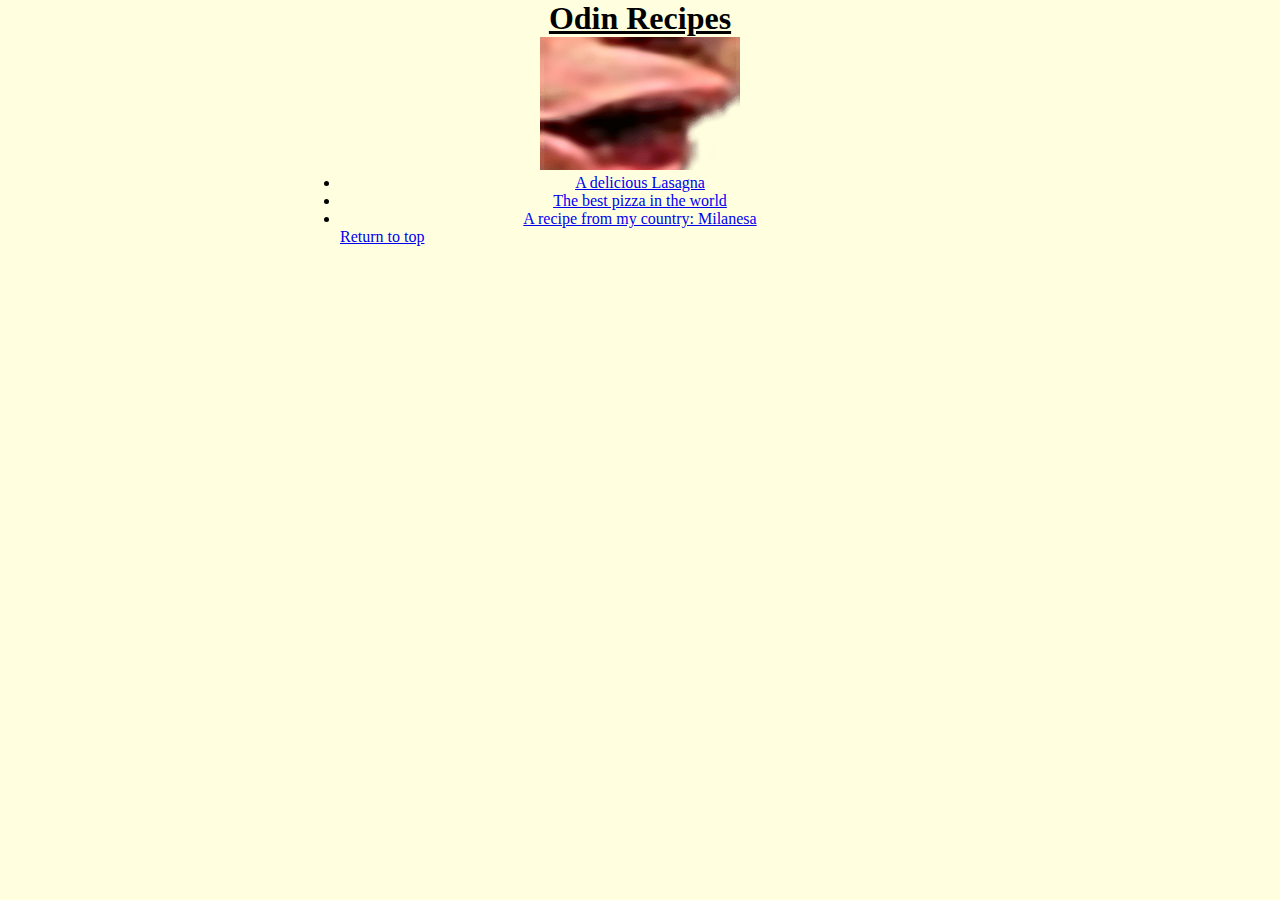
<file: index.html>
<!DOCTYPE html>
<html lang="en">
<head>
    <meta charset="UTF-8">
    <meta name="viewport" content="width=device-width, initial-scale=1.0">
    <title>Odin Recipes</title>
    <link rel="stylesheet" href="style.css">
</head>
<body>
    <div class="centered">
    <h1 id="header"><u>Odin Recipes</u></h1>
        <img src="./images/pog.png" class="img"> 
        <li><a href="./recipes/lasagna.html">A delicious Lasagna</a></li>
        <li><a href="./recipes/pizza.html">The best pizza in the world</a></li>
        <li><a href="./recipes/milanesa.html">A recipe from my country: Milanesa</a></li>
    </div>
    <p><a href="#header">Return to top</a></p>
</body>
</html>
</file>
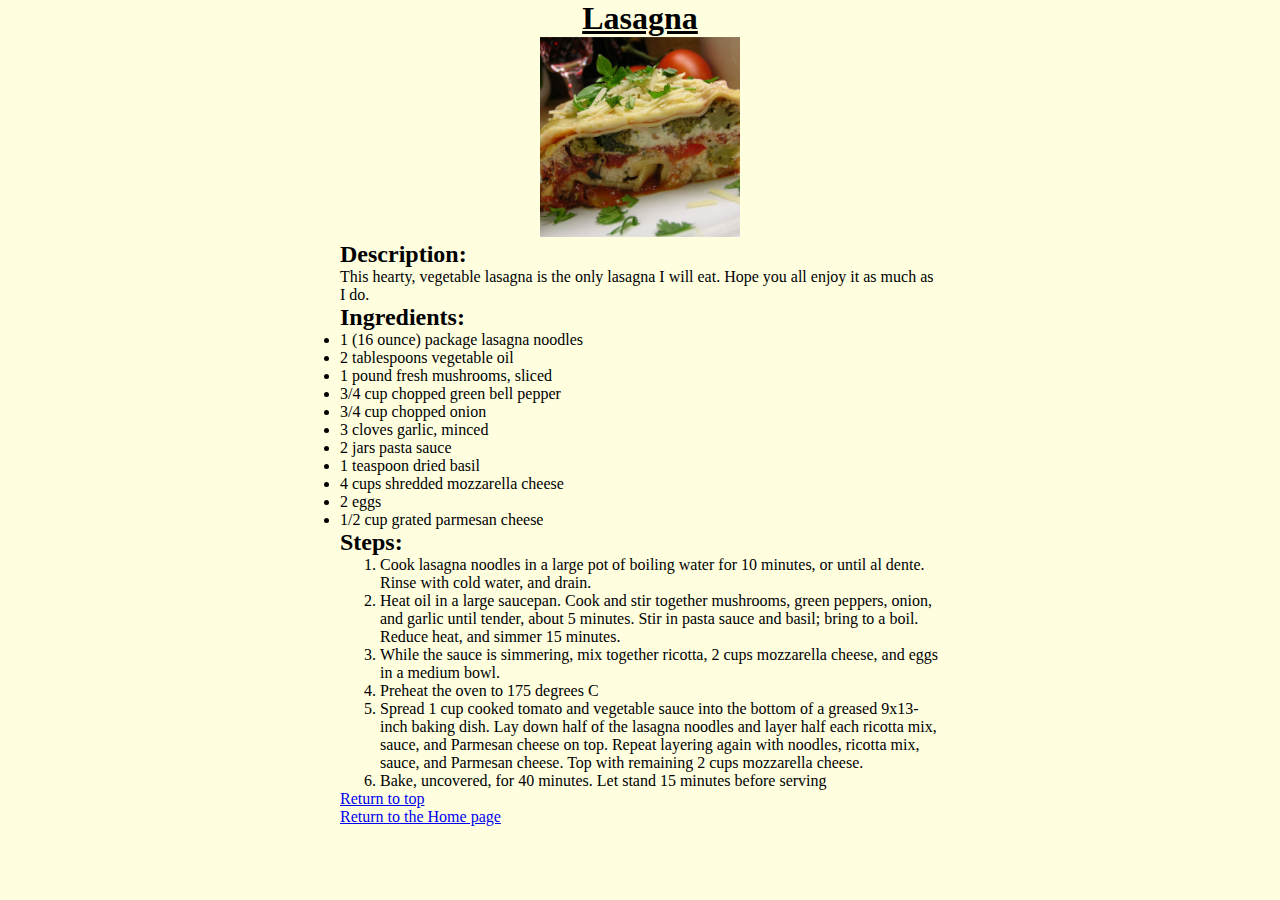
<file: recipes/lasagna.html>
<!DOCTYPE html>
<html lang="en">
<head>
    <meta charset="UTF-8">
    <meta name="viewport" content="width=device-width, initial-scale=1.0">
    <link rel="stylesheet" href="../style.css">
    <title>Lasagna</title>
</head>
<body>
    <h1 id="header" class="centered"><u>Lasagna</u></h1>
    <div class="centered"><img src="../images/lasagna.jpg" alt="Lasagna" class="img"> </div>

    <h2>Description:</h2>
    <p>This hearty, vegetable lasagna is the only lasagna I will eat. Hope you all enjoy it as much as I do.</p>

    <h2>Ingredients:</h2>
    <li>1 (16 ounce) package lasagna noodles</li>
    <li>2 tablespoons vegetable oil</li>
    <li>1 pound fresh mushrooms, sliced</li>
    <li>3/4 cup chopped green bell pepper</li>
    <li>3/4 cup chopped onion</li>
    <li>3 cloves garlic, minced</li>
    <li>2 jars pasta sauce</li>
    <li>1 teaspoon dried basil</li>
    <li>4 cups shredded mozzarella cheese</li>
    <li>2 eggs</li>
    <li>1/2 cup grated parmesan cheese</li>

    <h2>Steps:</h2>
    <ol>
        <li>Cook lasagna noodles in a large pot of boiling water for 10 minutes, or until al dente. Rinse with cold water, and drain.</li>
        <li>Heat oil in a large saucepan. Cook and stir together mushrooms, green peppers, onion, and garlic until tender, about 5 minutes. Stir in pasta sauce and basil; bring to a boil. Reduce heat, and simmer 15 minutes.</li>
        <li>While the sauce is simmering, mix together ricotta, 2 cups mozzarella cheese, and eggs in a medium bowl.</li>
        <li>Preheat the oven to 175 degrees C</li>
        <li>Spread 1 cup cooked tomato and vegetable sauce into the bottom of a greased 9x13-inch baking dish. Lay down half of the lasagna noodles and layer half each ricotta mix, sauce, and Parmesan cheese on top. Repeat layering again with noodles, ricotta mix, sauce, and Parmesan cheese. Top with remaining 2 cups mozzarella cheese.</li>
        <li>Bake, uncovered, for 40 minutes. Let stand 15 minutes before serving</li>
    </ol>
    <p><a href="#header">Return to top</a></p>
    <p><a href="../index.html">Return to the Home page</a></p>  
</body>
</html>
</file>
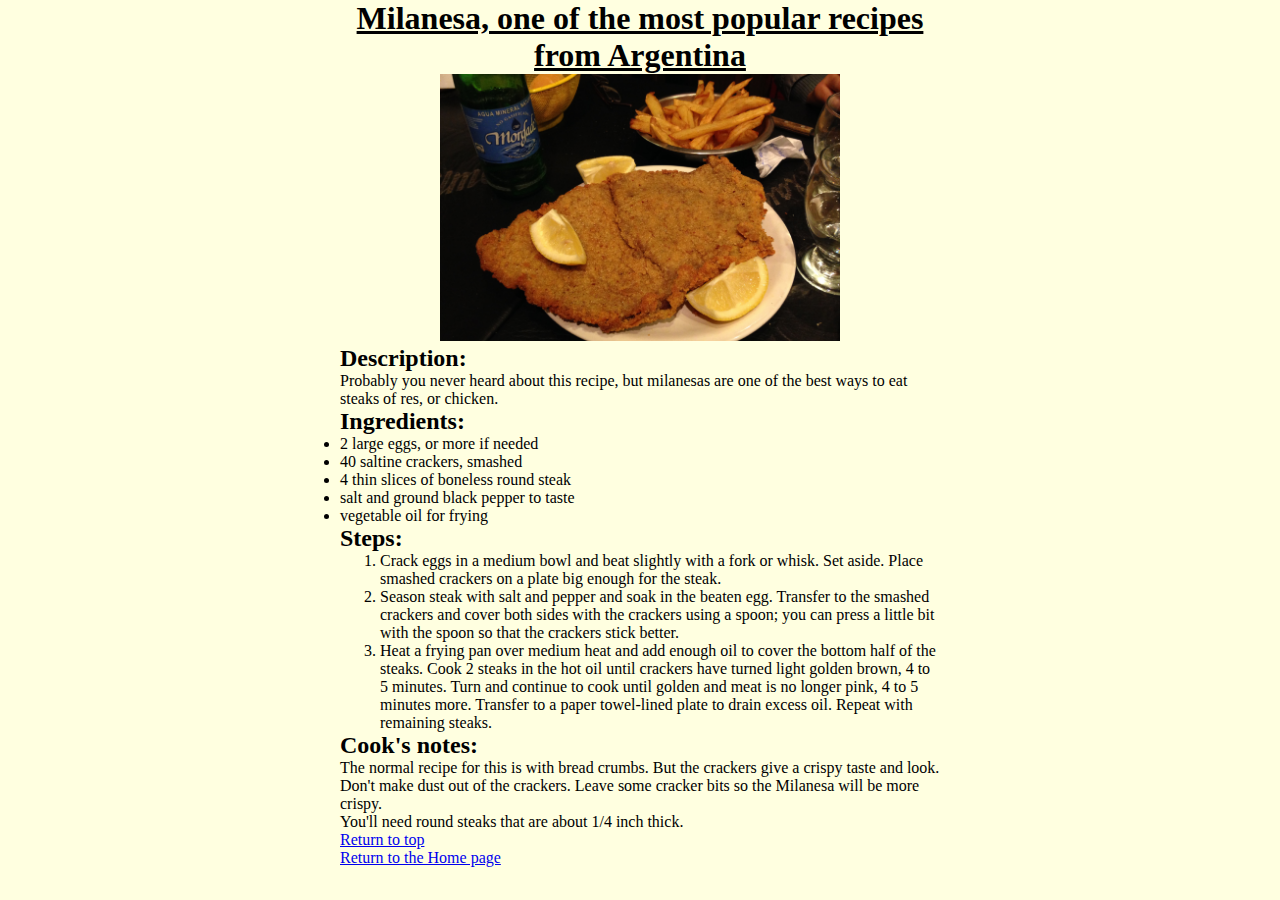
<file: recipes/milanesa.html>
<!DOCTYPE html>
<html lang="en">
<head>
    <meta charset="UTF-8">
    <meta http-equiv="X-UA-Compatible" content="IE=edge">
    <meta name="viewport" content="width=device-width, initial-scale=1.0">
    <link rel="stylesheet" href="../style.css">
    <title>Milanesa</title>
</head>
<body>
    <h1 id="header" class="centered"><u>Milanesa, one of the most popular recipes from Argentina</u></h1>
    <div class="centered"><img src="../images/milanesa.jpg" alt="Milanesa" class="mila"></div>
    <h2>Description:</h2>
    <p>Probably you never heard about this recipe, but milanesas are one of the best ways to eat steaks of res, or chicken.</p>
    <h2>Ingredients:</h2>
    <li>2 large eggs, or more if needed</li>
    <li>40 saltine crackers, smashed</li>
    <li>4 thin slices of boneless round steak</li>
    <li>salt and ground black pepper to taste</li>
    <li>vegetable oil for frying</li>
    <h2>Steps:</h2>
    <ol>
        <li>Crack eggs in a medium bowl and beat slightly with a fork or whisk. Set aside. Place smashed crackers on a plate big enough for the steak.</li>
        <li>Season steak with salt and pepper and soak in the beaten egg. Transfer to the smashed crackers and cover both sides with the crackers using a spoon; you can press a little bit with the spoon so that the crackers stick better.</li>
        <li>Heat a frying pan over medium heat and add enough oil to cover the bottom half of the steaks. Cook 2 steaks in the hot oil until crackers have turned light golden brown, 4 to 5 minutes. Turn and continue to cook until golden and meat is no longer pink, 4 to 5 minutes more. Transfer to a paper towel-lined plate to drain excess oil. Repeat with remaining steaks.</li>
    </ol>

    <h2>Cook's notes:</h2>
    <p>The normal recipe for this is with bread crumbs. But the crackers give a crispy taste and look. 
        Don't make dust out of the crackers. Leave some cracker bits so the Milanesa will be more crispy.</p>
    <p>   You'll need round steaks that are about 1/4 inch thick.</p>
    <p><a href="#header">Return to top</a></p>
    <p><a href="../index.html">Return to the Home page</a></p>
</body>
</html>
</file>
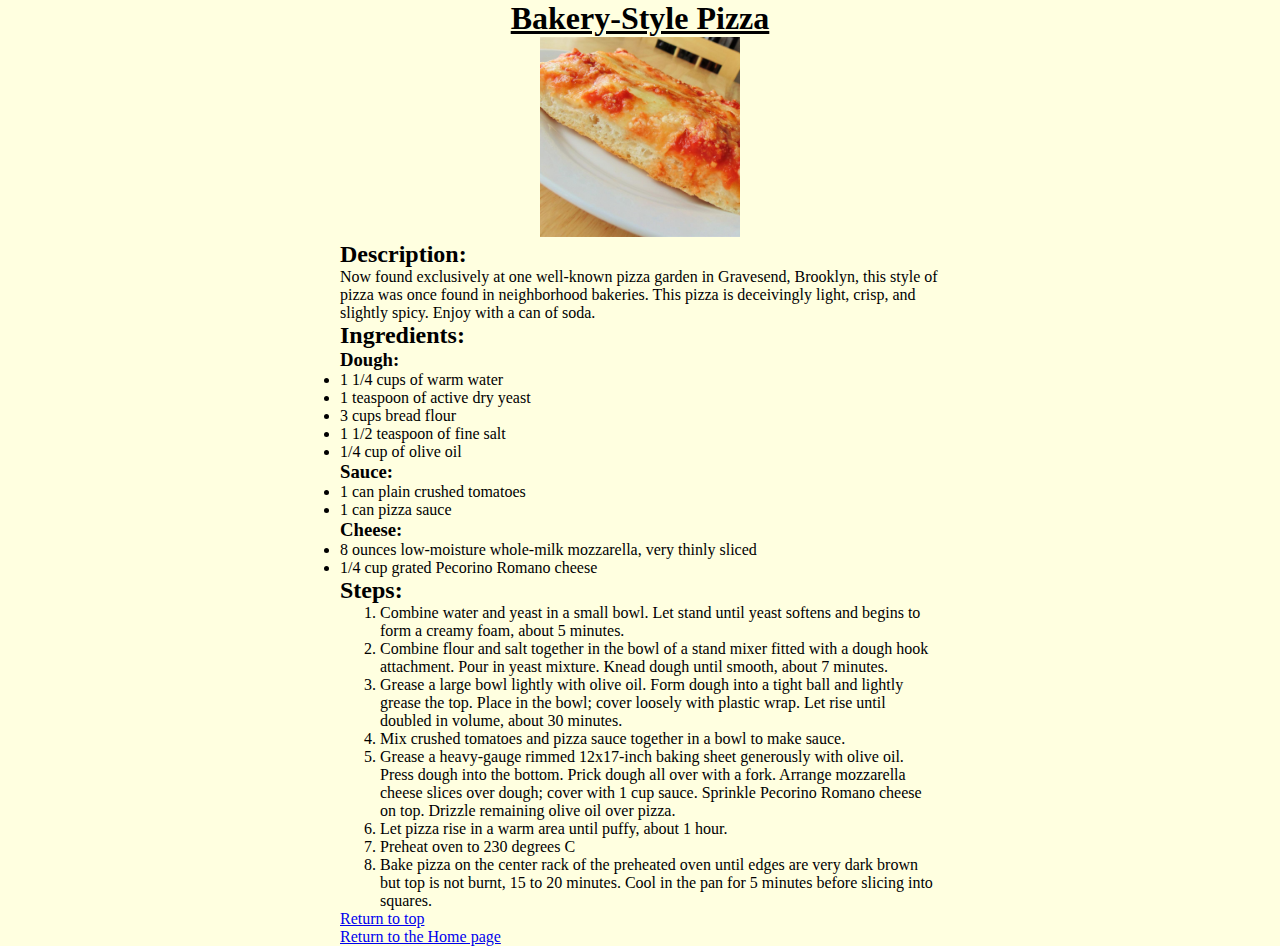
<file: recipes/pizza.html>
<!DOCTYPE html>
<html lang="en">
<head>
    <meta charset="UTF-8">
    <meta name="viewport" content="width=device-width, initial-scale=1.0">
    <link rel="stylesheet" href="../style.css">
    <title>Pizza</title>
</head>
<body>
    <div class="centered">
        <h1 id="header"><u>Bakery-Style Pizza</u></h1>
        <img src="../images/pizza.jpg" alt="Pizza" class="img"> 
    </div>
    <h2>Description:</h2>
    <p>Now found exclusively at one well-known pizza garden in Gravesend, Brooklyn, 
        this style of pizza was once found in neighborhood bakeries. This pizza is deceivingly light, crisp, and slightly spicy. 
        Enjoy with a can of soda.</p>
    <h2>Ingredients:</h2>
    <h3>Dough:</h3>
    <li>1 1/4 cups of warm water</li>
    <li>1 teaspoon of active dry yeast</li>
    <li>3 cups bread flour</li>
    <li>1 1/2 teaspoon of fine salt</li>
    <li>1/4 cup of olive oil</li>
    <h3>Sauce:</h3>
    <li>1 can plain crushed tomatoes</li>
    <li>1 can pizza sauce</li>
    <h3>Cheese:</h3>
    <li>8 ounces low-moisture whole-milk mozzarella, very thinly sliced</li>
    <li>1/4 cup grated Pecorino Romano cheese</li>

    <h2>Steps:</h2>
    <ol>
        <li>Combine water and yeast in a small bowl. Let stand until yeast softens and begins to form a creamy foam, about 5 minutes.</li>
        <li>Combine flour and salt together in the bowl of a stand mixer fitted with a dough hook attachment. Pour in yeast mixture. Knead dough until smooth, about 7 minutes.</li>
        <li>Grease a large bowl lightly with olive oil. Form dough into a tight ball and lightly grease the top. Place in the bowl; cover loosely with plastic wrap. Let rise until doubled in volume, about 30 minutes.</li>
        <li>Mix crushed tomatoes and pizza sauce together in a bowl to make sauce.</li>
        <li>Grease a heavy-gauge rimmed 12x17-inch baking sheet generously with olive oil. Press dough into the bottom. Prick dough all over with a fork. Arrange mozzarella cheese slices over dough; cover with 1 cup sauce. Sprinkle Pecorino Romano cheese on top. Drizzle remaining olive oil over pizza.</li>
        <li>Let pizza rise in a warm area until puffy, about 1 hour.</li>
        <li>Preheat oven to 230 degrees C</li>
        <li>Bake pizza on the center rack of the preheated oven until edges are very dark brown but top is not burnt, 15 to 20 minutes. Cool in the pan for 5 minutes before slicing into squares.</li>
    </ol>
    <p><a href="#header">Return to top</a></p>
    <p><a href="../index.html">Return to the Home page</a></p>   
</body>
</html>
</file>
<file: style.css>
*{
    background-color: lightyellow;
    max-width: 75ch;
    margin: auto;
}

.centered{
    text-align: center;
}

.img{
    width: 200px;
    height: auto;
}

.mila{
    width: 400px;
    height: auto;
}
</file>
